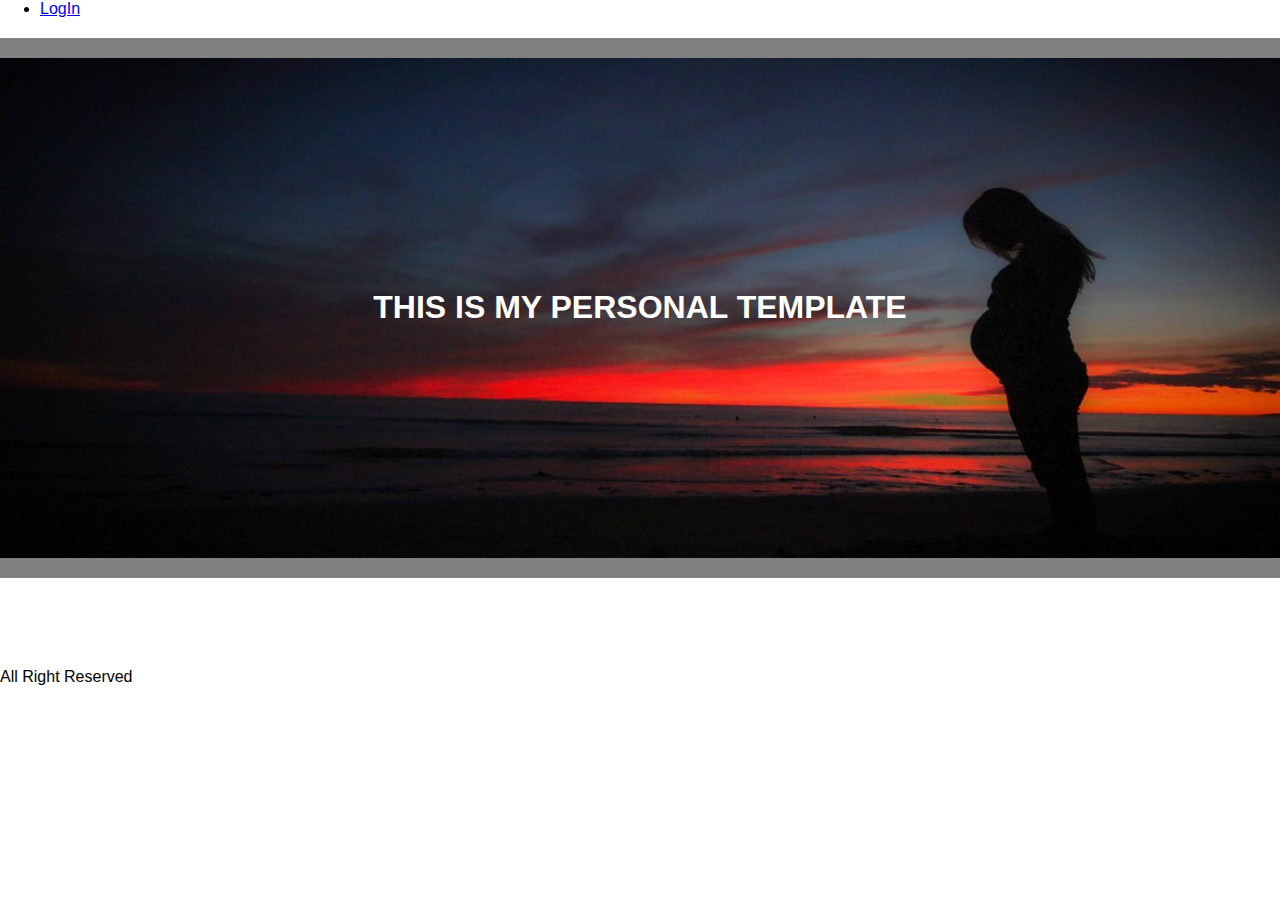
<file: Index.html>
<!>
<html>
<head>

	<link rel="stylesheet" type="text/css" href="css/style.css">
    <meta name="viewport" content="width=device-width, initial-scale=1">

	<title>My Personal Template</title>

</head>
<body>
	<ul>
		<li><a href="Index.html">LogIn</a></li>
	</ul>
 
<header>
	<div class="container">
	<img src="images/pic3.jpg" style="height: 500px; width: 100%;">
	<div class="centeredheading"><h1> This is my personal template</h1></div>
    </div>
</header>

<footer>All Right Reserved</footer>

</body>
</html>
</file>
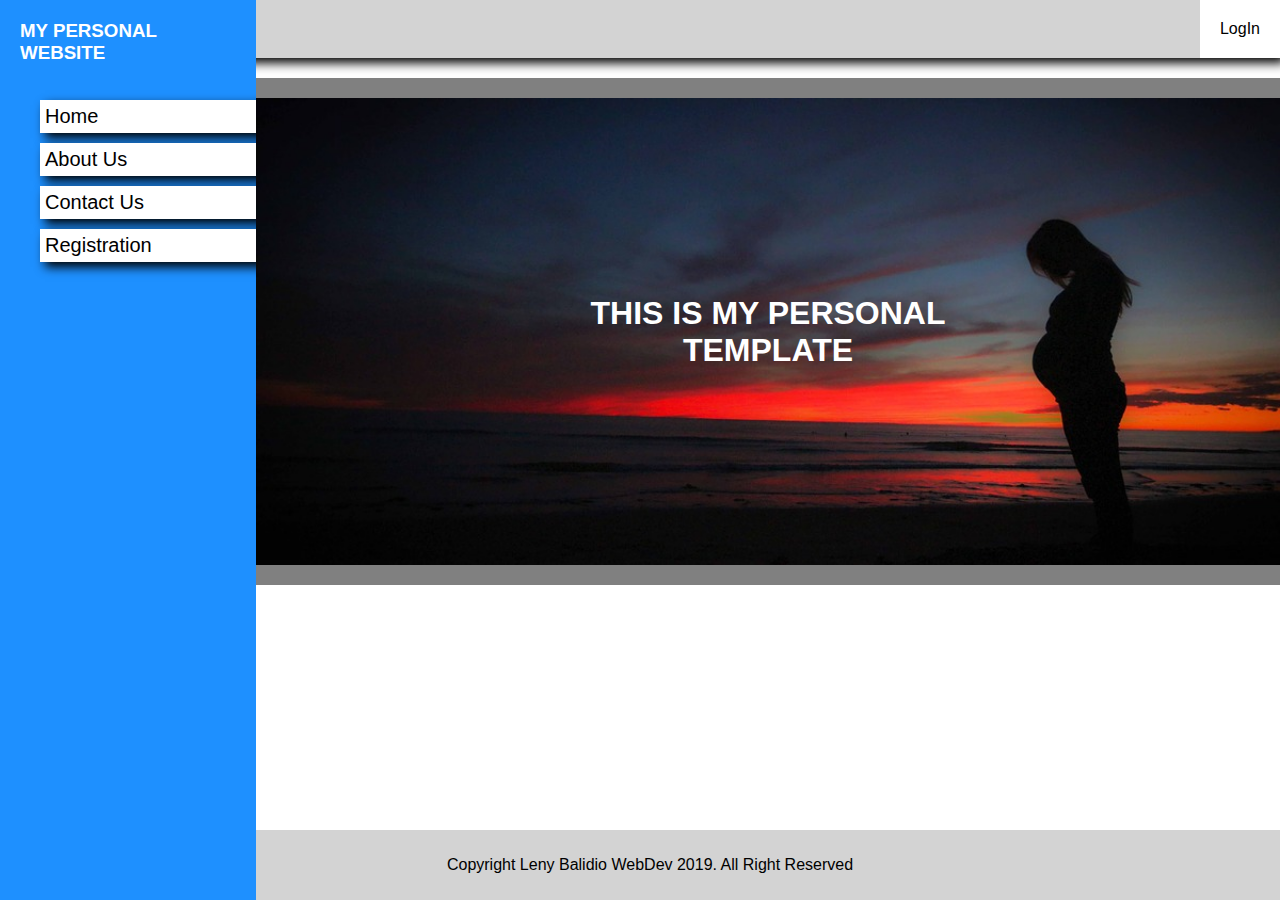
<file: index.html>
<html>
<head>

	<link rel="stylesheet" type="text/css" href="css/style.css">
    <meta name="viewport" content="width=device-width, initial-scale=1">

	<title>My Personal Template</title>

</head>
<body>

	<div class="sidenav">
		<h3>My Personal Website	</h3>
		<ul class="listview">
			<li><a href="index.html">Home</a></li>
			<li><a href="aboutUs.html">About Us</a></li>
			<li><a href="contactUs.html">Contact Us</a></li>
			<li><a href="registration.html">Registration</a></li>
		</ul>
	</div>

	<nav id="topbar">
		<ul class="top-listview">
			<li><a href="login.html">LogIn</a></li>
		</ul>
	</nav>

	<div class="wrapper">
		<div class="container">
			<img src="images/pic3.jpg" style="height: auto; width: 100%;">
			<div class="centeredheading">
				<h1> This is my personal template</h1>
			</div>
    	</div>
	</div>


<!-- 
	<div class="container">
	<img src="images/pic3.jpg" style="height: 900px; width: 200%;">
	<div class="centeredheading"><h1> This is my personal template</h1></div>
    </div>
 -->
	<footer>
		<div class="footer">
			<p>Copyright Leny Balidio WebDev 2019. All Right Reserved</p>
		</div>
	</footer>
	
</body>
</html>
</file>
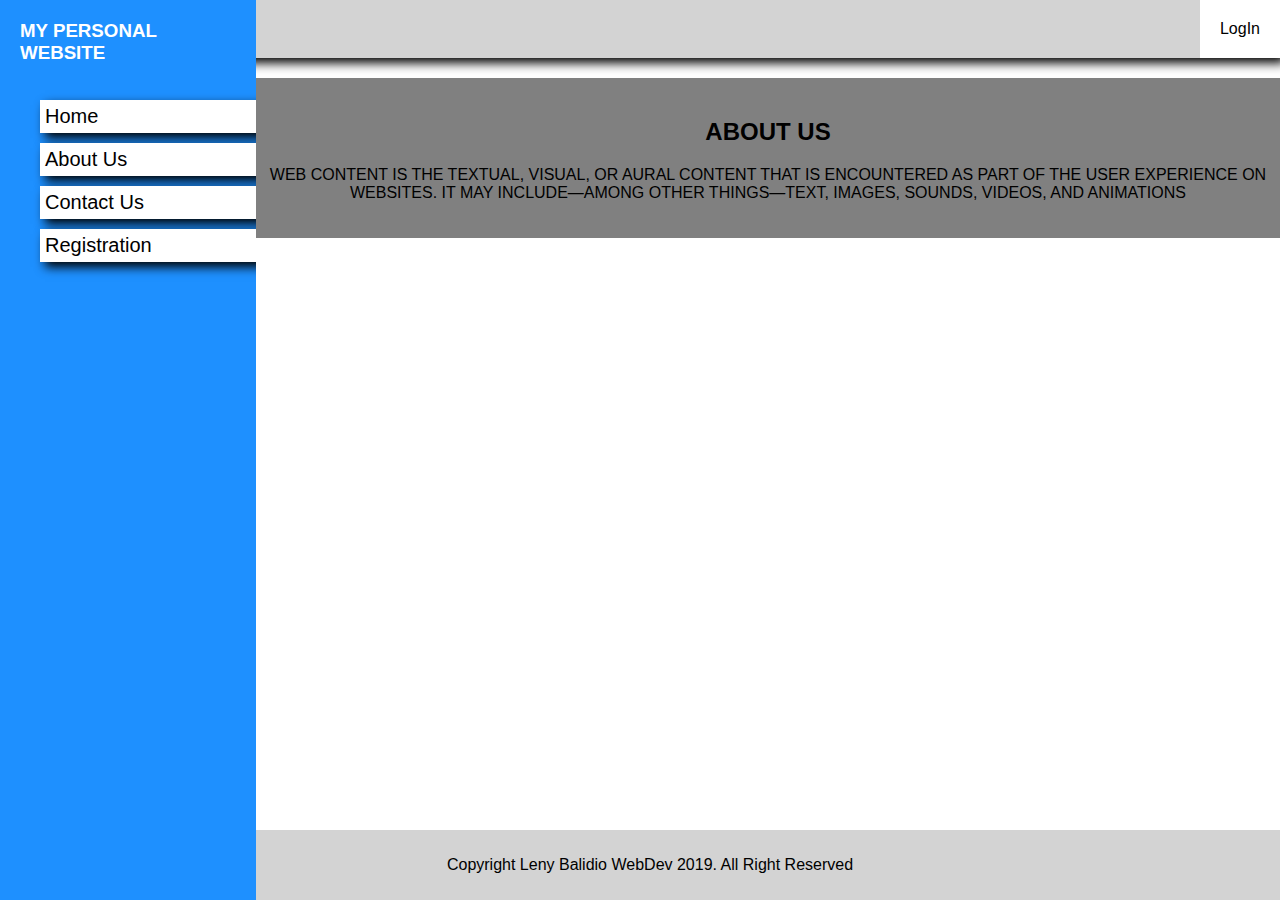
<file: aboutUs.html>
<html>
<head>

	<link rel="stylesheet" type="text/css" href="css/style.css">
    <meta name="viewport" content="width=device-width, initial-scale=1">

	<title>My Personal Template</title>

</head>
<body>

	<div class="sidenav">
		<h3>My Personal Website	</h3>
		<ul class="listview">
			<li><a href="index.html">Home</a></li>
			<li><a href="aboutUs.html">About Us</a></li>
			<li><a href="contactUs.html">Contact Us</a></li>
			<li><a href="registration.html">Registration</a></li>
		</ul>
	</div>

	<nav id="topbar">
		<ul class="top-listview">
			<li><a href="login.html">LogIn</a></li>
		</ul>
	</nav>

	<div class="wrapper">
		<div class="container">
			<h2>ABOUT US</h2>
  			<p>Web content is the textual, visual, or aural content that is encountered as part of the user experience on websites. It may include—among other things—text, images, sounds, videos, and animations</p>
    	</div>
	</div>

	<footer>
		<div class="footer">
			<p>Copyright Leny Balidio WebDev 2019. All Right Reserved</p>
		</div>
	</footer>
	
</body>
</html>
</file>
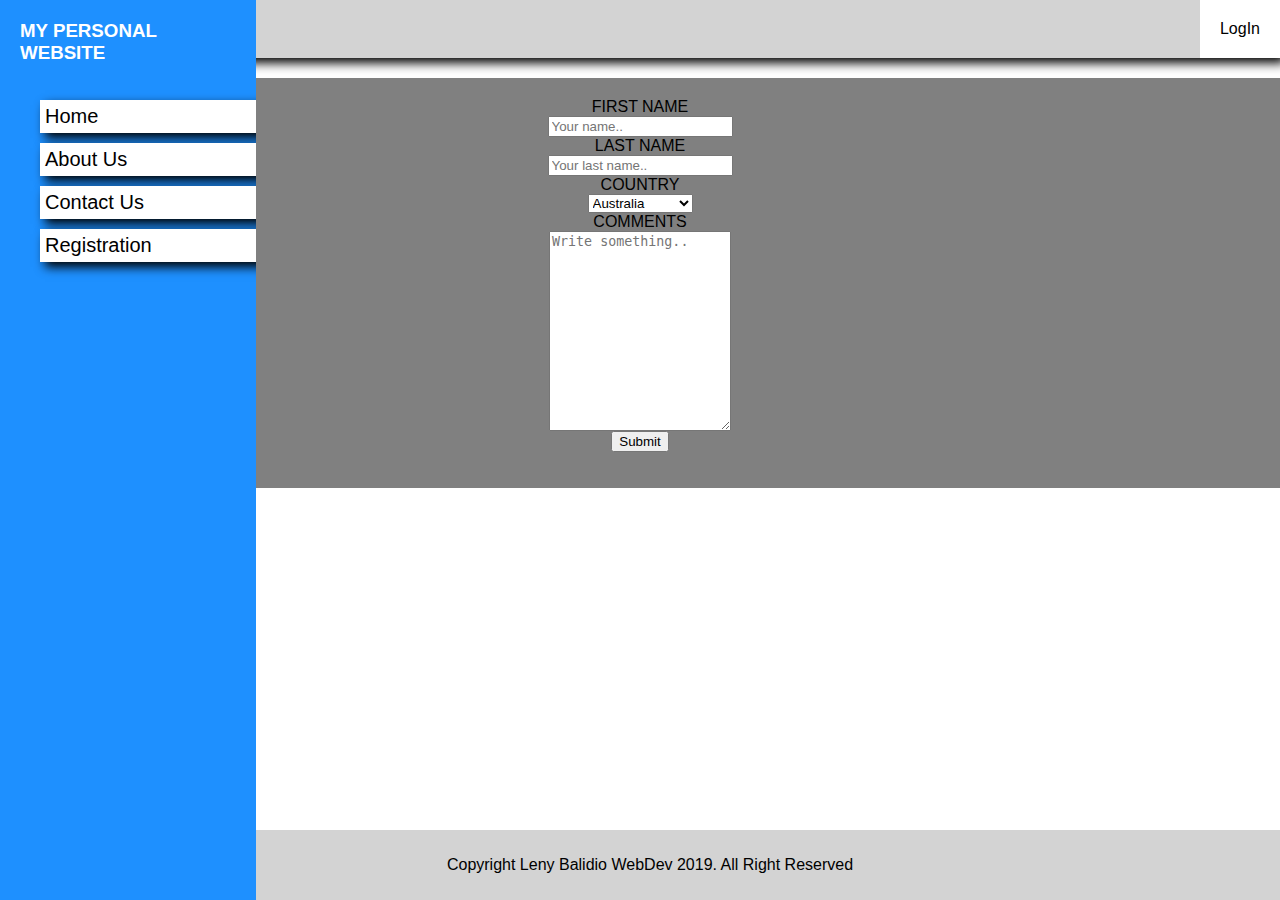
<file: contactUs.html>
<html>
<head>

  <link rel="stylesheet" type="text/css" href="css/style.css">
    <meta name="viewport" content="width=device-width, initial-scale=1">

  <title>My Personal Template</title>

</head>
<body>

<div class="sidenav">
    <h3>My Personal Website </h3>
    <ul class="listview">
      <li><a href="index.html">Home</a></li>
      <li><a href="aboutUs.html">About Us</a></li>
      <li><a href="contactUs.html">Contact Us</a></li>
      <li><a href="registration.html">Registration</a></li>
    </ul>
  </div>

  <nav id="topbar">
    <ul class="top-listview">
      <li><a href="login.html">LogIn</a></li>
    </ul>
  </nav>

<div class="container">
  <form action="/action_page.php">
    <div class="row">
      <div class="col-25">
        <label for="fname">First Name</label>
      </div>
      <div class="col-75">
        <input type="text" id="fname" name="firstname" placeholder="Your name..">
      </div>
    </div>
    <div class="row">
      <div class="col-25">
        <label for="lname">Last Name</label>
      </div>
      <div class="col-75">
        <input type="text" id="lname" name="lastname" placeholder="Your last name..">
      </div>
    </div>
    <div class="row">
      <div class="col-25">
        <label for="country">Country</label>
      </div>
      <div class="col-75">
        <select id="country" name="country">
          <option value="australia">Australia</option>
          <option value="canada">Canada</option>
          <option value="usa">USA</option>
           <option value="usa">PHILIPPINES</option>
        </select>
      </div>
    </div>
    <div class="row">
      <div class="col-25">
        <label for="subject">Comments</label>
      </div>
      <div class="col-75">
        <textarea id="subject" name="subject" placeholder="Write something.." style="height:200px"></textarea>
      </div>
    </div>
    <div class="row">
      <input type="submit" value="Submit">
    </div>
  </form>
</div>

<footer>
    <div class="footer">
      <p>Copyright Leny Balidio WebDev 2019. All Right Reserved</p>
    </div>
  </footer>

  </body>
  </html>
</file>
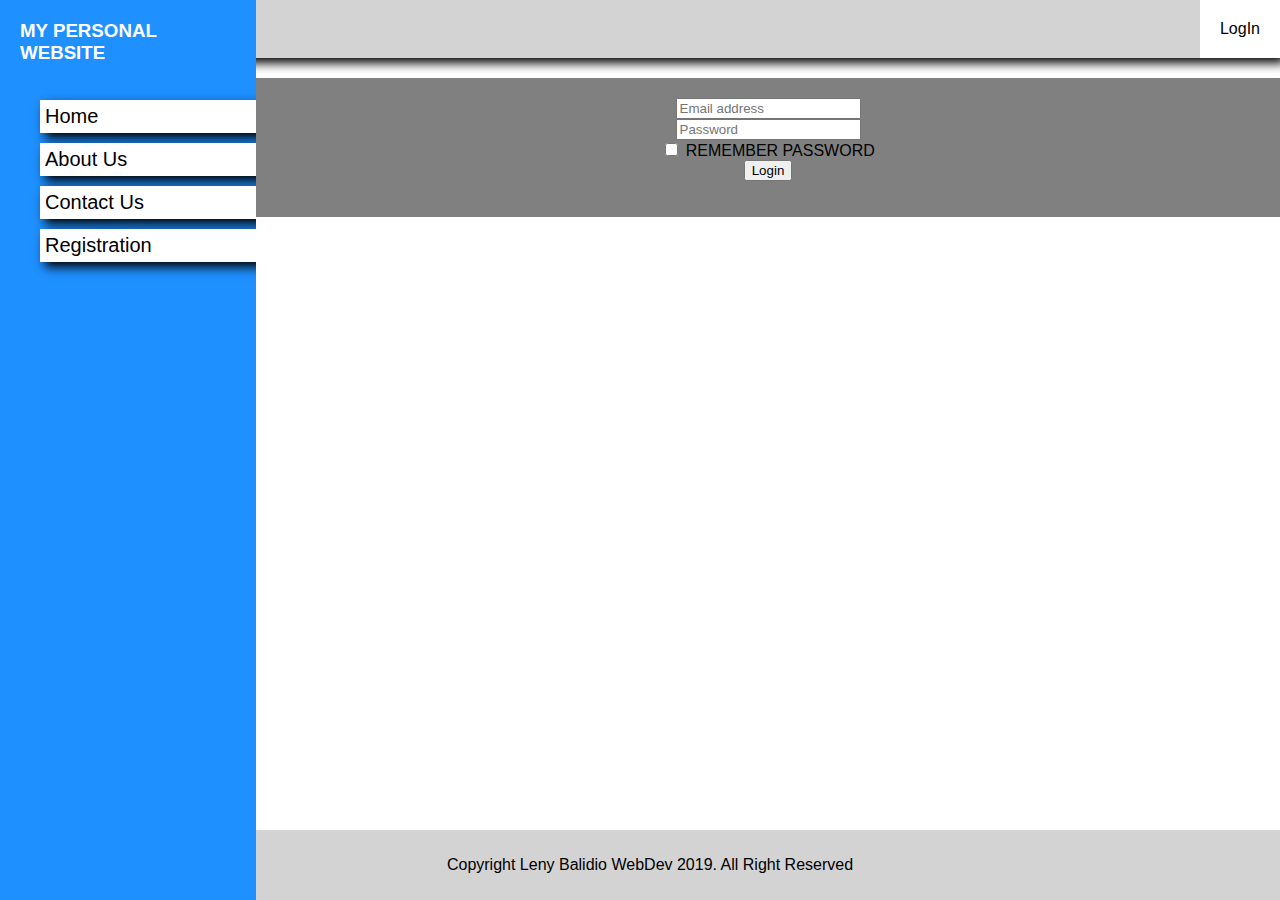
<file: login.html>
<html>
<head>

  <link rel="stylesheet" type="text/css" href="css/style.css">
    <meta name="viewport" content="width=device-width, initial-scale=1">

  <title>Login</title>

</head>
<body>

  <div class="sidenav">
    <h3>My Personal Website </h3>
    <ul class="listview">
      <li><a href="index.html">Home</a></li>
      <li><a href="aboutUs.html">About Us</a></li>
      <li><a href="contactUs.html">Contact Us</a></li>
      <li><a href="registration.html">Registration</a></li>
    </ul>
  </div>

  <nav id="topbar">
    <ul class="top-listview">
      <li><a href="login.html">LogIn</a></li>
    </ul>
  </nav>

  <div class="wrapper">
    <div class="container">
      <form role="form" method="POST" action="post">
        <div class="form-group">
          <div>
            <input type="email" id="inputEmail" class="form-control" placeholder="Email address" name="email" required="requirautofocus="autofocus">
          </div>
        </div>
        <div class="form-group">
          <div>
            <input type="password" id="inputPassword" class="form-control" placeholder="Password" name="password" required="required">
          </div>
        </div>
        <div class="form-group">
          <div class="checkbox">
            <label>
              <input type="checkbox" value="remember-me">
              Remember Password
            </label>
          </div>
        </div>
        <button type="submit" class="btn btn-primary btn-block" name="login">Login</button>
      </form>
    </div>
  </div>


<!-- 
  <div class="container">
  <img src="images/pic3.jpg" style="height: 900px; width: 200%;">
  <div class="centeredheading"><h1> This is my personal template</h1></div>
    </div>
 -->
  <footer>
    <div class="footer">
      <p>Copyright Leny Balidio WebDev 2019. All Right Reserved</p>
    </div>
  </footer>
  
</body>
</html>
</file>
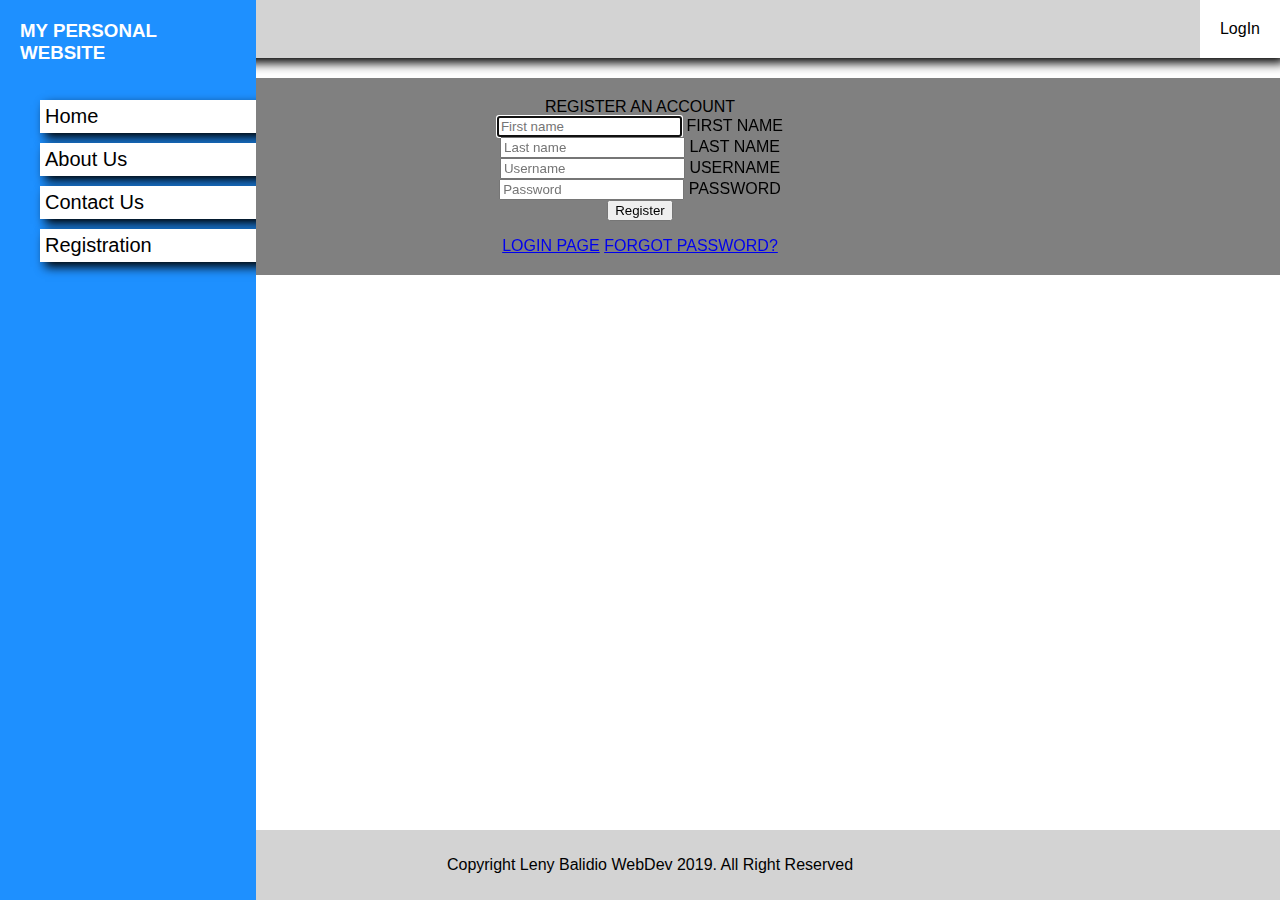
<file: registration.html>
<html>
<head>

  <link rel="stylesheet" type="text/css" href="css/style.css">
    <meta name="viewport" content="width=device-width, initial-scale=1">

  <title>My Personal Template</title>

</head>
<body>

<div class="sidenav">
    <h3>My Personal Website </h3>
    <ul class="listview">
      <li><a href="index.html">Home</a></li>
      <li><a href="aboutUs.html">About Us</a></li>
      <li><a href="contactUs.html">Contact Us</a></li>
      <li><a href="registration.html">Registration</a></li>
    </ul>
  </div>

  <nav id="topbar">
    <ul class="top-listview">
      <li><a href="login.html">LogIn</a></li>
    </ul>
  </nav>



 <div class="container">
      <div class="card card-register mx-auto mt-5">
        <div class="card-header">Register an Account</div>
        <div class="card-body">

          <form role="form" method="post" action="userregs.php?action=add">
            <div class="form-group">
              <div class="form-row">
                <div class="col-md-6">
                  <div class="form-label-group">
                    <input type="text" id="firstName" class="form-control" placeholder="First name" name="fname" required="required" autofocus="autofocus">
                    <label for="firstName">First name</label>
                  </div>
                </div>
                <div class="col-md-6">
                  <div class="form-label-group">
                    <input type="text" id="lastName" class="form-control" placeholder="Last name" name="lname" required="required">
                    <label for="lastName">Last name</label>
                  </div>
                </div>
              </div>
            </div>
            <div class="form-group">
              <div class="form-row">
                <div class="col-md-6">
                  <div class="form-label-group">
                    <input type="text" id="inputEmail" class="form-control" placeholder="Username" name="userr" required="required" autofocus="autofocus">
                    <label for="inputEmail">Username</label>
                  </div>
                </div>
                <div class="col-md-6">
                  <div class="form-label-group">
                    <input type="password" id="inputPassword" class="form-control" placeholder="Password" name="passs" required="required">
                    <label for="inputPassword">Password</label>
                  </div>
                </div>
              </div>
            </div>
            <button type="submit" class="btn btn-primary btn-block">Register</button>
          </form>
          <div class="text-center">
            <a class="d-block small mt-3" href="#">Login Page</a>
            <a class="d-block small" href="#">Forgot Password?</a>
          </div>
        </div>
      </div>
    </div>

  <footer>
    <div class="footer">
      <p>Copyright Leny Balidio WebDev 2019. All Right Reserved</p>
    </div>
  </footer>

  </body>
  </html>
</file>
<file: css/style.css>
body{
	font-family: "Lato", sans-serif;
	margin: 0;
	width: 100%;
	height:100%;
}

#topbar {
	top: 0;
	width: 100%;
	list-style-type: none;
	margin: 0;
	padding: 0;
	overflow: hidden;
	background-color: lightgrey;
	box-shadow: 5px 5px 10px 0 black;
}

.top-listview{
	margin: 0;
}

.top-listview a{
	height: 100%
	width: auto;
	background-color: #fff;
	float: right;
	color: black;
	padding: 20px;
	text-decoration: none;
}

.top-listview a:hover{
	opacity: 0.8;
}

.sidenav {
  height: 100%;
  width: 20%;
  position: fixed;
  z-index: 1;
  top: 0;
  left: 0;
  background-color: dodgerblue;
  overflow-x: hidden;
}

.sidenav h3{
	width: 100%
	height: auto;
	margin: 0 auto;
	padding: 20px;
	text-transform: uppercase;
	color: #fff;
}

.listview{
	list-style: none;
	width: 100%;
}

.listview a {
	box-shadow: 5px 5px 10px 0 black;
	margin-bottom: 10px;
  	background-color: white;
  	padding: 5px;
  	text-decoration: none;
  	font-size: 20px;
  	color: #000;
  	display: block;
}

.sidenav a:hover {
  opacity: 0.8
}

.wrapper{
	box-sizing: border-box;
	float: right;
	width: 80%;
	margin: 0 auto;
}

.container{
	position: relative;
	text-transform: uppercase;
	margin: 20px 0px 90px 0px;
	width: 100%;
	background-color: grey;
	padding-top: 20px;
	text-align: center;
	padding-bottom: 20px;
}

.centeredheading{
	color: #fff;
	position: absolute;
  	top: 50%;
  	left: 50%;
  	transform: translate(-50%, -50%);
}

/*
li {
	float: right;
}*/
/*
li a {
	display: block;
	color: white;
	text-align: center;
	padding: 14px 16px;
	text-decoration: none;
}

li a:hover {
	background-color: #111;
}*/
/*
.container {
	float: right;
	width: 80%;
	position: relative;
	text-align: center;
	color: white;
}*/
/*
.centeredheading {
	position: absolute;
    top: 40%;
    left: 50%;
    transform: translate(-50%, -50%);
}

.center {
	position: absolute;
	bottom: 0;
	left: 0;
    transform: translate(-50%, -50%);
}*/

.footer {
	position: fixed;
	left: 0;
	right: 0;
	bottom: 0%;
	width: 100%;
	background-color: lightgrey;
	text-align: center;
	color: #000;
	padding: 10px;
}


@media screen and (max-height: 450px) {
  .sidenav {padding-top: 15px;}
  .sidenav a {font-size: 18px;}
}
</file>
